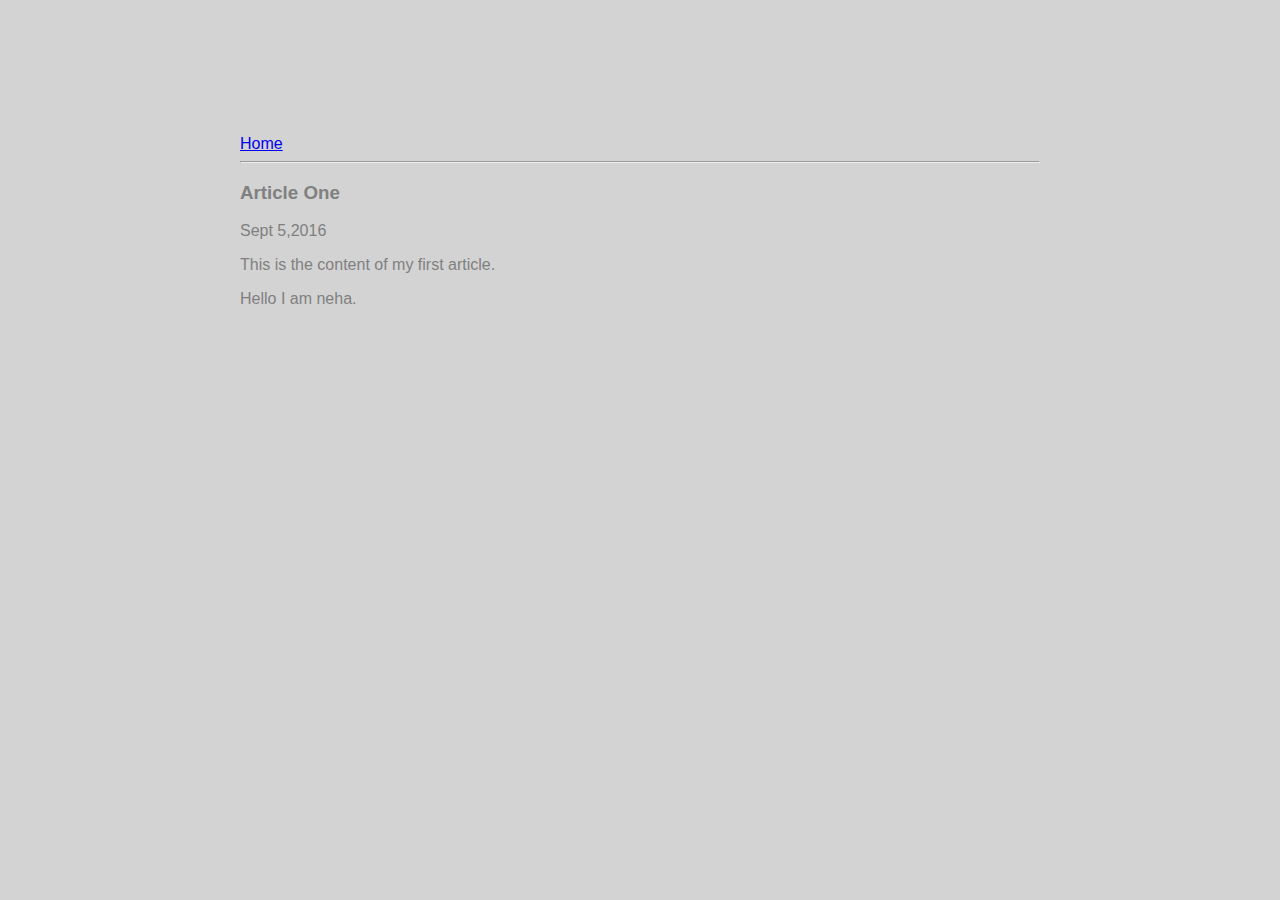
<file: ui/article-one.html>
<html>
    <head>
        <title>Article-One|Neha Himesh</title>
        <meta name="viewport" content="width-device-width,initial-scale-1"/>
        <link href='/ui/style.css' rel='stylesheet'/>
        
    </head>
    <body>
        <div class="container">
        <div>
            <a href="/">Home</a>
            <hr/>
        </div>
        <h3>Article One</h3>
        <div>Sept 5,2016</div>
        <div>
            <p>
                This is the content of my first article.
            </p>
            <p>Hello I am neha.</p>
        </div>
        </div>
    </body>
</html>
</file>
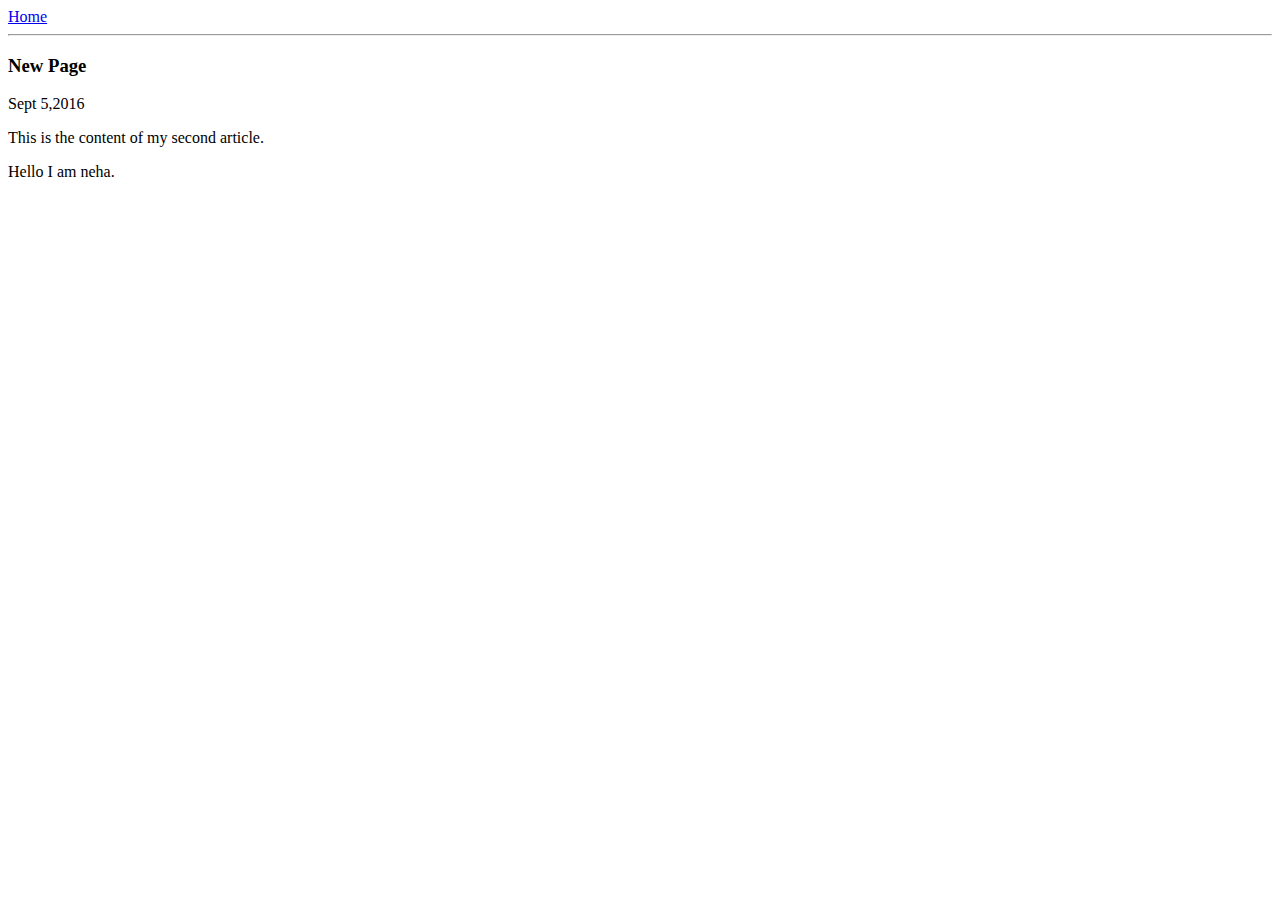
<file: ui/article-two.html>
<html>
<head>
        <title>New Page|Neha Himesh</title>
    </head>
    <body>
        <div>
            <a href="/">Home</a>
            <hr/>
        </div>
        <h3>New Page</h3>
        <div>Sept 5,2016</div>
        <div>
            <p>
                This is the content of my second article.
            </p>
            <p>Hello I am neha.</p>
        </div>
    </body>
</html>
</file>
<file: ui/style.css>
body {
    font-family: sans-serif;
    background-color: lightgrey;
    margin-top: 75px;
}

.center {
    text-align: center;
}

.text-big {
    font-size: 300%;
}

.bold {
    font-weight: bold;
}

.img-medium {
    height: 200px;
}
.container{
   max-width:800px;
   margin:0 auto;
   color:grey;
   font-family:sans-serif;
   padding-top:60px;
   padding-left:20px;
   padding-right:20px;
}
</file>
